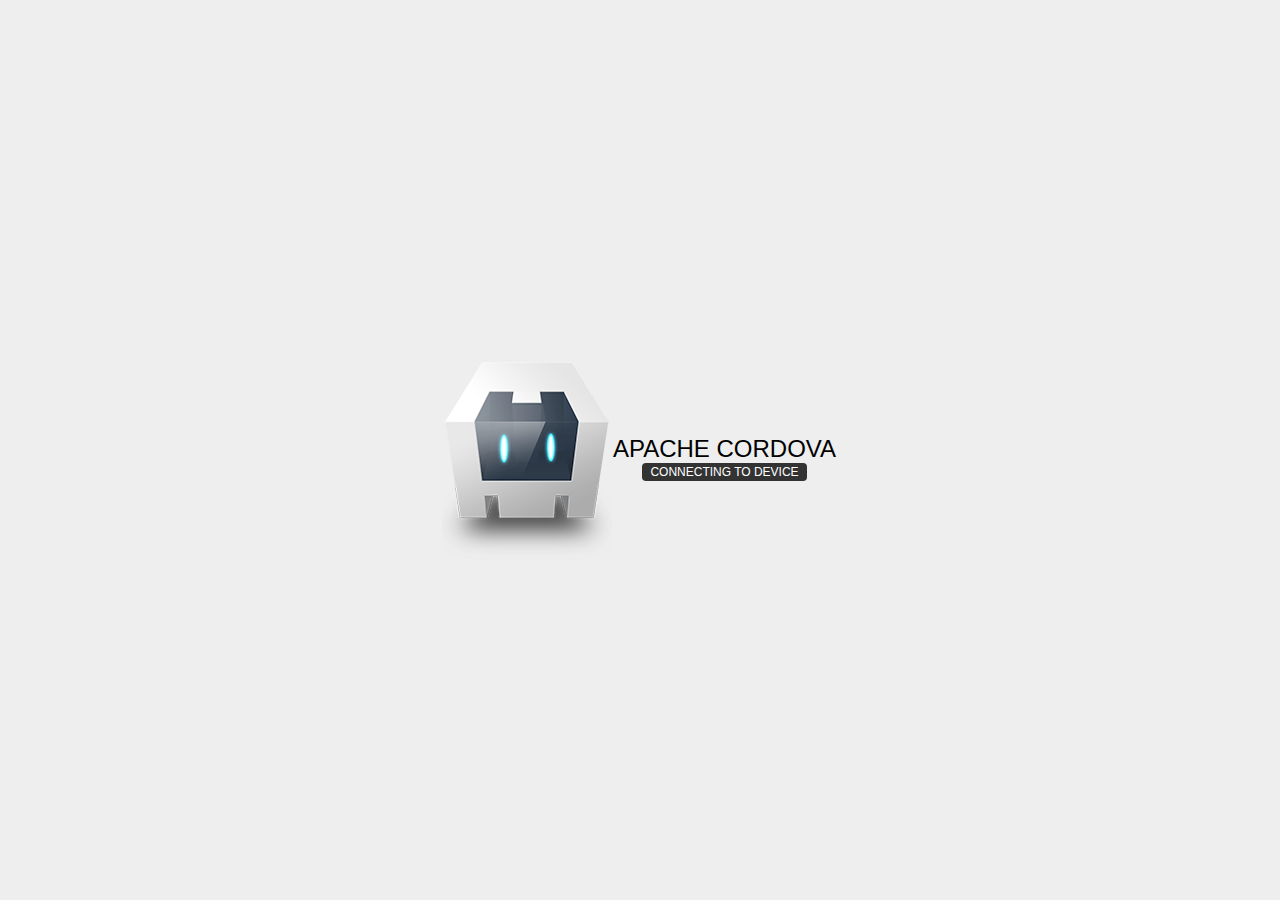
<file: jodroid/assets/www/index.html>
<!DOCTYPE html>
<!--
    Licensed to the Apache Software Foundation (ASF) under one
    or more contributor license agreements.  See the NOTICE file
    distributed with this work for additional information
    regarding copyright ownership.  The ASF licenses this file
    to you under the Apache License, Version 2.0 (the
    "License"); you may not use this file except in compliance
    with the License.  You may obtain a copy of the License at

    http://www.apache.org/licenses/LICENSE-2.0

    Unless required by applicable law or agreed to in writing,
    software distributed under the License is distributed on an
    "AS IS" BASIS, WITHOUT WARRANTIES OR CONDITIONS OF ANY
     KIND, either express or implied.  See the License for the
    specific language governing permissions and limitations
    under the License.
-->
<html>
    <head>
        <meta http-equiv="Content-Type" content="text/html; charset=UTF-8" />
        <meta name="format-detection" content="telephone=no" />
        <meta name="viewport" content="user-scalable=no, initial-scale=1, maximum-scale=1, minimum-scale=1, width=device-width, height=device-height, target-densitydpi=device-dpi" />
        <link rel="stylesheet" type="text/css" href="css/index.css" />
        <link rel="stylesheet" type="text/css" href="css/flat/jo.flat.css" />

        <link rel="stylesheet" href="css/ios.css" type="text/css">
        <link rel="stylesheet" href="css/tabbar.css" type="text/css">
        <link rel="stylesheet" href="css/kstyle.css" type="text/css">
        <link rel="apple-touch-icon" href="css/apple-touch-icon.png">

        <title>Kuningan City</title>
    </head>
    <body onLoad="init();">
        <div class="app">
            <h1>Apache Cordova</h1>
            <div id="deviceready" class="blink">
                <p class="event listening">Connecting to Device</p>
                <p class="event received">Device is Ready</p>
            </div>
        </div>
        <script type="text/javascript" src="cordova-2.2.0.js"></script>
        <script type="text/javascript" src="barcodescanner.js"></script>
        <script type="text/javascript" src="PushNotification.js"></script>
        <script type="text/javascript" src="main.js"></script>

        <script type="text/javascript" src="js/jquery.min.js"></script>
        <script type="text/javascript" src="js/jquery.jsonp.js"></script>

        <script type="text/javascript" src="js/jo_min.js"></script>
        <script type="text/javascript" src="js/appui.js"></script>
        <script type="text/javascript" src="js/index.js"></script>
        <script type="text/javascript" src="js/games.js"></script>
        <script type="text/javascript">
            app.initialize();
        </script>
    </body>
</html>
</file>
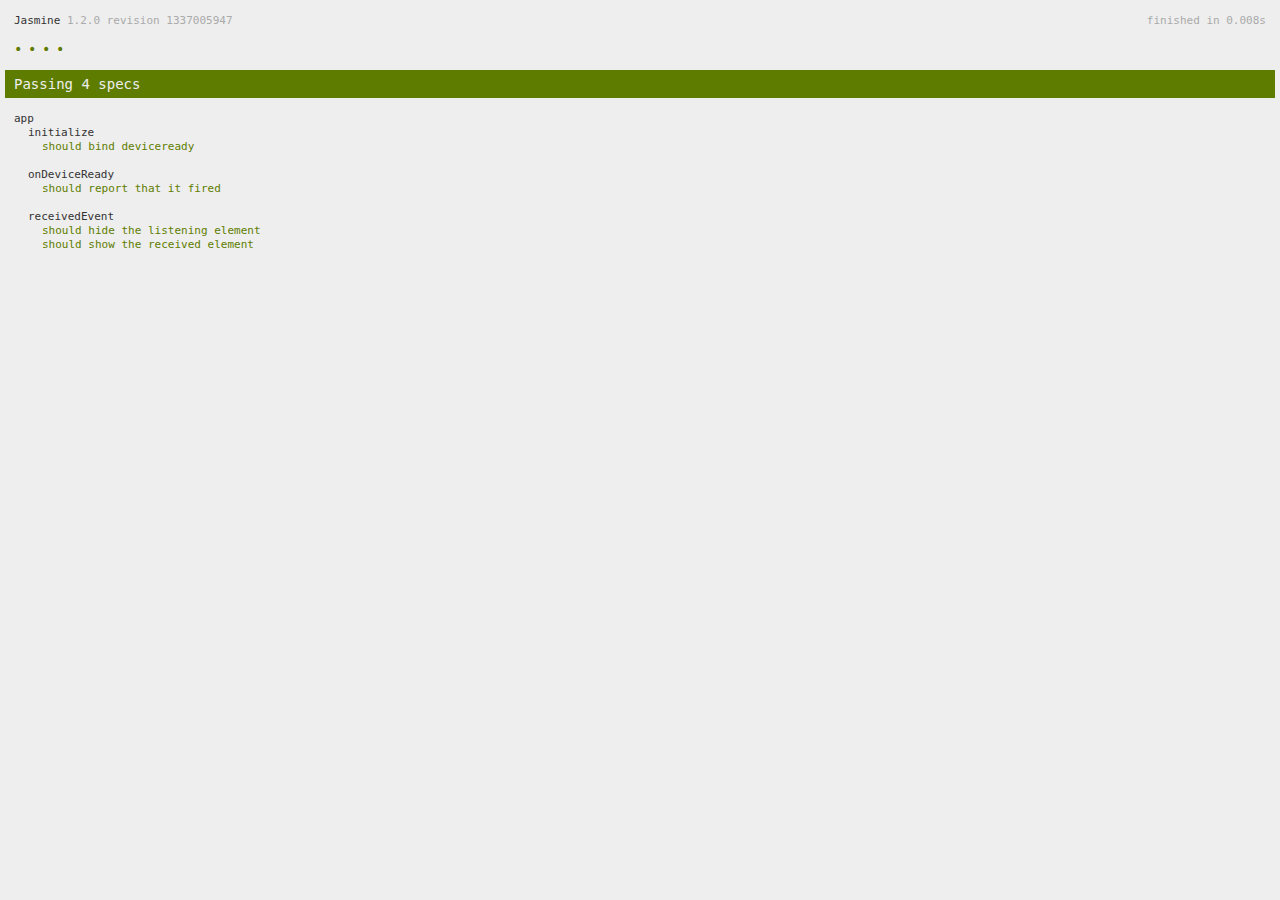
<file: bb/www/spec.html>
<!DOCTYPE html>
<!--
    Licensed to the Apache Software Foundation (ASF) under one
    or more contributor license agreements.  See the NOTICE file
    distributed with this work for additional information
    regarding copyright ownership.  The ASF licenses this file
    to you under the Apache License, Version 2.0 (the
    "License"); you may not use this file except in compliance
    with the License.  You may obtain a copy of the License at

    http://www.apache.org/licenses/LICENSE-2.0

    Unless required by applicable law or agreed to in writing,
    software distributed under the License is distributed on an
    "AS IS" BASIS, WITHOUT WARRANTIES OR CONDITIONS OF ANY
     KIND, either express or implied.  See the License for the
    specific language governing permissions and limitations
    under the License.
-->
<html>
    <head>
        <title>Jasmine Spec Runner</title>

        <!-- jasmine source -->
        <link rel="shortcut icon" type="image/png" href="spec/lib/jasmine-1.2.0/jasmine_favicon.png">
        <link rel="stylesheet" type="text/css" href="spec/lib/jasmine-1.2.0/jasmine.css">
        <script type="text/javascript" src="spec/lib/jasmine-1.2.0/jasmine.js"></script>
        <script type="text/javascript" src="spec/lib/jasmine-1.2.0/jasmine-html.js"></script>

        <!-- include source files here... -->
        <script type="text/javascript" src="js/index.js"></script>

        <!-- include spec files here... -->
        <script type="text/javascript" src="spec/helper.js"></script>
        <script type="text/javascript" src="spec/index.js"></script>

        <script type="text/javascript">
            (function() {
                var jasmineEnv = jasmine.getEnv();
                jasmineEnv.updateInterval = 1000;

                var htmlReporter = new jasmine.HtmlReporter();

                jasmineEnv.addReporter(htmlReporter);

                jasmineEnv.specFilter = function(spec) {
                    return htmlReporter.specFilter(spec);
                };

                var currentWindowOnload = window.onload;

                window.onload = function() {
                    if (currentWindowOnload) {
                        currentWindowOnload();
                    }
                    execJasmine();
                };

                function execJasmine() {
                    jasmineEnv.execute();
                }
            })();
        </script>
    </head>
    <body>
        <div id="stage" style="display:none;"></div>
    </body>
</html>
</file>
<file: jodroid/assets/www/css/flat/jo.flat.css>
::selection {
    background: #3D9400; /* Safari */
    color: #fff;
}
::-moz-selection {
	background: #3D9400; /* Firefox */
	color: #fff;
}

body {
	margin: 0;
	padding: 0;
	background: #F1F1F1;
	word-wrap: break-word;
	overflow: hidden;
	font: normal 1em "Helvetica", "Droid Sans", "Trebuchet MS";
}

@media screen and (min-width: 320px) {
	body {
		font-size: 1.4em;
	}
}

@media screen and (max-width: 240px) {
	body {
		font-size: 0.6em;
	}
}

@media screen and (max-height: 240px) {
	body {
		font-size: 0.5em;
	}
}


jobutton,
joview,
jolist,
jolistitem,
jomenu,
jomenuitem,
joexpando,
joexpandotitle,
jogroup,
jocard,
jostack,
jotitle,
jocaption,
jolabel,
jodivider,
joinput,
input,
textarea,
jotextarea,
jooption,
jooptionitem,
jonavbar,
jocontainer,
jotoggle,
joslider,
josliderthumb {
	display: block;
	margin: 0;
	padding: 0;
	-webkit-user-select: none;
	-moz-user-select: none;
	-o-user-select: none;
	user-select: none;
	/*-webkit-background-clip: padding-box;*/
	/*	background: transparent; */
}
/*
em, i, b, span, u, a, button, input {
	display: inline;
}
*/
.noflex {
	-webkit-box-flex: 0;
	-moz-box-flex: 0;
	-o-box-flex: 0;
	box-flex: 0;
}
.flexible {
	-webkit-box-flex: 1;
	-moz-box-flex: 1;
	-o-box-flex: 1;
	box-flex: 1;
}
.flex {
	display: block;
	display: -webkit-box;
	display: -moz-box;
	display: -o-box;
	display: box;
	margin: 0;
	-moz-box-align: stretch;
	-o-box-align: stretch;
	box-align: stretch;
}
.listitem {
	border-top: 1px solid rgba(0, 0, 0, 0.4);
	margin: 0;
	padding: 10px;
	cursor: pointer;
}
.widgety {
	color: rgba(255, 255, 255, 0.9);
	background-color: #c5c5c5;
	font-weight: normal;
	cursor: pointer;
	outline: none;
	outline-color: transparent;
	padding: 10px 0;
}
.shiny {
	color: rgba(255, 255, 255, 0.9);
	background-color: #c5c5c5;
	font-weight: normal;
	cursor: pointer;
	outline: none;
	outline-color: transparent;
	padding: 10px 0;
	border: 1px solid rgba(0, 0, 0, 0.8);
}
.matte {
	color: rgba(255, 255, 255, 0.9);
	background-color: #c5c5c5;
	font-weight: normal;
	cursor: pointer;
	outline: none;
	outline-color: transparent;
	padding: 10px 0;
}
.stretch-full {
	display: block;
	position: absolute;
	top: 0;
	left: 0;
	right: 0;
	bottom: 0;
}
.widget {
	margin: 0px 10px 10px 10px;
}
*.selected, *.focus {
	/*-webkit-box-shadow: inset 0 0 5px rgba(0, 0, 0, 0.8);
	-moz-box-shadow: inset 0 0 5px rgba(0, 0, 0, 0.8);
	-o-box-shadow: inset 0 0 5px rgba(0, 0, 0, 0.8);*/
}
.selected {
	background-color: #3D9400;
	color: #fffeff;
}
.focus {
	background-color: #fff;
}
jooptionitem:last-child {
	-webkit-border-radius: 0;
	-webkit-border-top-right-radius: 3px;
	-webkit-border-bottom-right-radius: 3px;
	-moz-border-radius: 0 3px 3px 0;
	border-radius: 0 3px 3px 0;
	border-right-width: 1px;
}
jobutton {
	display: block;
	text-align: center;
	color: #ffffff;  
	background-color: #3D9400;
	font-weight: normal;
	cursor: pointer;
	outline: none;
	outline-color: transparent;
	padding: 10px 0;
	border: 1px solid;
	border-color: #29691D;
	-webkit-border-radius: 3px;
	-moz-border-radius: 3px;
	border-radius: 3px;
}
jobutton .focus {
	background-color: rgba(61,148,0,0.81);;
}
jooption {
	display: block;
	display: -webkit-box;
	display: -moz-box;
	display: -o-box;
	display: box;
	margin: 0;
	-moz-box-align: stretch;
	-o-box-align: stretch;
	box-align: stretch;
	margin: 0px 10px 10px 10px;
}
jooptionitem {
	color: #000;
	background-color: #e7e6e7;
	font-weight: normal;
	cursor: pointer;
	outline: none;
	outline-color: transparent;
	padding: 10px 0;
	border: 1px solid;
	border-color: #D2D2D2;
	-webkit-box-flex: 1;
	-moz-box-flex: 1;
	-o-box-flex: 1;
	box-flex: 1;
	text-align: center;
	border-right-width: 0;
	margin: 0;
}
jooptionitem:first-child {
	-webkit-border-radius: 0;
	-webkit-border-top-left-radius: 3px;
	-webkit-border-bottom-left-radius: 3px;
	-moz-border-radius: 3px 0 0 3px;
	border-radius: 3px 0 0 3px;
}
jooptionitem:last-child {
	-webkit-border-radius: 0;
	-webkit-border-top-right-radius: 3px;
	-webkit-border-bottom-right-radius: 3px;
	-moz-border-radius: 0 3px 3px 0;
	border-radius: 0 3px 3px 0;
	border-right-width: 1px;
}
jobutton,
input,
jolabel,
textarea,
joexpando {
	margin: 0px 10px 10px 10px;
}
jotitle {
	background-color: #b8b8b8;
	font-weight: normal;
	cursor: pointer;
	outline: none;
	outline-color: transparent;
	padding: 10px 0;
	background-image: none;
	text-align: center;
	padding: 10px;
	font-size: 120%;
	margin: 0;
	border-left: none;
	border-right: none;
	border-bottom: 1px solid #858585;
	border-top: 1px solid #d8d8d8;
	color: #3c3c3c;
}

*:focus {
	outline: none;
}
jolistitem, jomenuitem {
	margin: 0;
	padding: 10px;
	cursor: pointer;
	border-bottom: 1px solid #D2D2D2;
}
jolistitem.selected, jomenuitem.selected {
	/*border-color: #333;*/
}
jomenuitem:last-child {
	border-bottom: 1px solid #D2D2D2;
}
jobutton.focus {
	background-color: rgba(61,148,0,0.81);
	background-image: none;
}
joselect.focus {
	background-color: transparent;
}
jolist {
	margin: 0;
}
joselectlist, joexpandocontent {
	display: block;
	border: 1px solid #D2D2D2;
	border-top: none;
	-webkit-border-radius: 0;
	-webkit-border-bottom-right-radius: 3px;
	-webkit-border-bottom-left-radius: 3px;
	-moz-border-radius: 0 0 3px 3px;
	border-radius: 0 0 3px 3px;
	background-color: rgba(255, 255, 255, 0.6);
}
joexpando {
	display: block;
	padding-bottom: 0px;
	margin-bottom: 0;
}
joexpando.open {
	margin-bottom: 10px;
}
joexpandocontent {
	padding-top: 10px;
}
joselectlist > *:last-child {
	border-bottom: none;
	-webkit-border-radius: 0;
	-webkit-border-bottom-right-radius: 3px;
	-webkit-border-bottom-left-radius: 3px;
	-moz-border-radius: 0 0 3px 3px;
	border-radius: 0 0 3px 3px;
}
joselectlist > *:last-child.select {
	border-bottom: none;
	-webkit-border-radius: 0;
	-webkit-border-bottom-right-radius: 3px;
	-webkit-border-bottom-left-radius: 3px;
	-moz-border-radius: 0 0 3px 3px;
	border-radius: 0 0 3px 3px;
}
joselectlist > *.first-child {
	border-top: none;
}
jocard > jolist, jocard > jomenu {
	margin: 0;
}
jobutton,
jotitle,
jooptionitem,
joexpandotitle,
jotoggle {
	/* text-shadow: 0 0 5px rgba(0, 0, 0, 0.6); */
}
joinput.password, input.password {
	-webkit-text-security: disc;
	-moz-text-security: disc;
	-o-text-security: disc;
	text-security: disc;
}
joinput,
jotextarea,
input,
textarea {
	cursor: text;
	display: block;
	border: 1px solid;
	border-color : #D2D2D2;
	border-radius: 3px;
	margin: 0 10px 10px 10px;
	padding: 9px;
	background: #e7e6e7;
	white-space: nowrap;
	overflow: hidden;
	outline: none;
	font-family: "Droid Sans", "Apres", "Trebuchet MS";
	font-size: 105%;
	-webkit-user-select: text;
	-moz-user-select: text;
	user-select: text;
}
jolist, jomenu {
	font-size: 110%;
}
jotextarea, textarea {
	white-space: normal;
}
joinput.disabled,
jotextarea.disabled,
input.disabled,
textarea.disabled {
	color: #666;
	cursor: text;
}
joexpandotitle joicon {
	position: absolute;
	border: none;
	display: block;
	height: 32px;
	width: 32px;
	right: 4px;
	top: 10%;
	background: url(expando.png) no-repeat;
	-webkit-transform-origin: 16px 16px 0;
	-webkit-transform: rotatez(0);
	-webkit-transition: -webkit-transform 0.2s ease-out;
	-moz-transform-origin: 16px 16px 0;
	-moz-transform: rotate(0);
	-moz-transition: -moz-transform 0.2s ease-out;
	-o-transform-origin: 16px 16px 0;
	-o-transform: rotate(0);
	-o-transition: -o-transform 0.2s ease-out;
	-ms-transform-origin: 16px 16px 0;
	-ms-transform: rotate(0);
	-ms-transition: -ms-transform 0.2s ease-out;
}
joexpando.open > joexpandotitle joicon {
	-webkit-transform: rotatez(90deg);
	-moz-transform: rotate(90deg);
	-o-transform: rotate(90deg);
	-ms-transform: rotate(90deg);
}
joexpando > *:last-child {
	height: 0;
	overflow: hidden;
	opacity: 0;
	margin-top: 0;
	margin-bottom: 0;
	-webkit-transform-style: preserve- 3 d;
	-webkit-transform: rotatex(-45deg);
	-webkit-transform-origin: 0 0 0;
	-webkit-transition: -webkit-transform 0.2s ease-out, opacity 0.2s ease-out, height 0.2s ease-out, overflow 0.2s ease-out;
	-moz-transform-style: preserve- 3 d;
	-moz-transform: rotatex(-45deg);
	-moz-transform-origin: 0 0 0;
	-moz-transition: -moz-transform 0.2s ease-out, opacity 0.2s ease-out, height 0.2s ease-out, overflow 0.2s ease-out;
	-o-transform-style: preserve- 3 d;
	-o-transform: rotatex(-45deg);
	-o-transform-origin: 0 0 0;
	-o-transform: scaley(1);
	-o-transition: -o-transform 0.2s ease-out, opacity 0.2s ease-out, height 0.2s ease-out, overflow 0.2s ease-out;
	-ms-transform-style: preserve- 3 d;
	-ms-transform: rotatex(-45deg);
	-ms-transform-origin: 0 0 0;
	-ms-transform: scaley(1);
	-ms-transition: -o-transform 0.2s ease-out, opacity 0.2s ease-out, height 0.2s ease-out, overflow 0.2s ease-out;
}
joexpando.open > *:last-child {
	height: 100%;
	overflow: visible;
	opacity: 1;
	-webkit-transform: rotatex(0);
	-moz-transform: rotatex(0);
	-o-transform: rotatex(0);
	-ms-transform: rotatex(0);
}
joexpando > *:first-child {
	-webkit-transform: none;
	opacity: 1;
	overflow: visible;
	height: auto;
}
joexpandotitle {
	color: #000;
	position: relative;
	background-color: #e7e6e7;
	font-weight: normal;
	cursor: pointer;
	outline: none;
	outline-color: transparent;
	padding: 10px 0;
	border: 1px solid;
	border-color : #D2D2D2;
	-webkit-border-radius: 3px;
	-moz-border-radius: 3px;
	border-radius: 3px;
	padding: 10px;
	cursor: pointer;
	text-align: left;
}
joexpando.open > *:first-child {
	background-color: #e7e6e7;
	-webkit-border-radius: 0;
	-webkit-border-top-right-radius: 3px;
	-webkit-border-top-left-radius: 3px;
	-moz-border-radius: 3px 3px 0 0;
	border-radius: 3px 3px 0 0;
	color: #000;
}
jolabel, label {
	margin-bottom: 5px;
}
jocaption {
	margin: 10px;
}
johtml {
	display: block;
	margin: 0 10px 10px 10px;
	padding: 0;
}
jodivider {
	border-top: 1px solid rgba(0, 0, 0, 0.2);
	border-bottom: 1px solid rgba(255, 255, 255, 0.2);
	margin: 0 0 10px 0;
	text-align: center;
	height: 0;
	display: block;
}
joflexrow > jotoggle {
	-webkit-box-flex: 0;
	-moz-box-flex: 0;
	-o-box-flex: 0;
	box-flex: 0;
}
jotoggle {
	cursor: pointer;
	display: block;
	margin: 10px 10px 0 10px;
	-webkit-border-radius: 4px;
	-moz-border-radius: 4px;
	border-radius: 4px;
	border: 1px solid;
	border-color: #D2D2D2;
	padding: 1px;
	
	background-color: inherit;
	position: relative;
	overflow: hidden;
	width: 90px;
}
jotoggle > * {
	margin: 0px 10px 10px 10px;
	color: #000;
	background-color: #F1F1F1;
	font-weight: normal;
	cursor: pointer;
	outline: none;
	outline-color: transparent;
	padding: 10px 0;
	border: 1px solid;
	border-color: #D2D2D2;
	
	margin: 0;
	text-align: center;
	-webkit-border-radius: 3px;
	-moz-border-radius: 3px;
	border-radius: 3px;
	padding: 10px 0;
	width: 60px;
	
	-webkit-transform: translatex(0);
	-moz-transform: translatex(0);
	-o-transform: translatex(0);
	-ms-transform: translatex(0);
	
	-webkit-animation-fill-mode: forwards;
	
	-webkit-transition: -webkit-transform 2s ease !important;
	-moz-transition: -moz-transform 0.2s ease, background-color 0.2s ease;
	-o-transition: -o-transform 0.2s ease, background-color 0.2s ease;
	-ms-transition: -ms-transform 0.2s ease, background-color 0.2s ease;
}
jotoggle.on {
  background-color: inherit;
}
jotoggle.on > * {
	color: #fff;
	background-color: #3D9400;
	border-color: #29691D;
	-webkit-transform: translatex(28px);
	-moz-transform: translatex(26px);
	-o-transform: translatex(26px);
	-ms-transform: translatex(26px);
	-webkit-transition: -webkit-transform 2s ease;
	-moz-transition: -moz-transform 0.2s ease, background-color 0.2s ease;
	-o-transition: -o-transform 0.2s ease, background-color 0.2s ease;
	-ms-transition: -ms-transform 0.2s ease, background-color 0.2s ease;
}
jotable {
	display: block;
	margin: 0 10px;
}
tr {
	margin: 0;
}
th {
	text-align: left;
	padding: 5px;
}
td {
	padding: 5px;
}
jolabel.left {
	margin-top: 10px;
	padding: 9px 0;
}
.disabled {
	opacity: .2;
}
jotoolbar {
	padding: 10px;
}
josliderthumb {
	position: absolute;
	height: 18px;
	width: 40px;
	color: rgba(255, 255, 255, 0.9);
	background-color: #3D9400;
	font-weight: normal;
	cursor: pointer;
	outline: none;
	outline-color: transparent;
	padding: 10px 0;
	border: 1px solid;
	border-color: #29691D;
	-webkit-border-radius: 3px;
	-moz-border-radius: 3px;
	border-radius: 3px;
}
joslider {
	margin: 10px;
	position: relative;
	height: 40px;
	-webkit-border-radius: 4px;
	-moz-border-radius: 4px;
	border-radius: 4px;
	border: 1px solid;
	border-color: #D2D2D2;
	background-color: #E7E6E7;
}
joflexrow {
	display: block;
	display: -webkit-box;
	display: -moz-box;
	display: -o-box;
	display: box;
	margin: 0;
	-moz-box-align: stretch;
	-o-box-align: stretch;
	box-align: stretch;
	width: 100%;
}
joflexrow > * {
	-webkit-box-flex: 1;
	-moz-box-flex: 1;
	-o-box-flex: 1;
	box-flex: 1;
	margin-right: 0;
	position: relative;
}
joflexrow > *:last-child {
	margin-right: 10px;
}
joflexcol {
	display: block;
	display: -webkit-box;
	display: -moz-box;
	display: -o-box;
	display: box;
	margin: 0;
	-moz-box-align: stretch;
	-o-box-align: stretch;
	box-align: stretch;
	height: 100%;
	width: 100%;
	-webkit-box-orient: vertical;
	-webkit-box-align: stretch;
	-moz-box-orient: vertical;
	-moz-box-align: stretch;
	-o-box-orient: vertical;
	-o-box-align: stretch;
	box-orient: vertical;
	box-align: stretch;
	margin: 0;
}
joflexcol > * {
	-webkit-box-flex: 1;
	-moz-box-flex: 1;
	-o-box-flex: 1;
	box-flex: 1;
}
jotitle + joflexcol, jotitle + joflexrow {
	margin-top: 10px;
}
jostack {
	height: 100%;
	-webkit-perspective: 400px;
	-moz-perspective: 400px;
	-o-perspective: 400px;
	-ms-perspective: 400px;
	-webkit-transition: opacity 0.3s ease-out;
	-moz-transition: opacity 0.3s ease-out;
	-o-transition: opacity 0.3s ease-out;
	-ms-transition: opacity 0.3s ease-out;
}
jostack > * {
	-webkit-animation-fill-mode: forwards;
	-webkit-transform-origin: 50% 100% 0;
	-webkit-transform: rotatez(0) translatez(0) translatex(0) translatey(0);
	-webkit-transition: -webkit-transform 0.3s ease-out, z-index 0.3s ease-out, height 0s ease, overflow 0s ease;
	-moz-transform-origin: 50% 100% 0;
	-moz-transform: rotatez(0) translatez(0);
	-moz-transition: -moz-transform 0.3s ease-out, z-index 0.3s ease-out, height 0s ease, overflow 0s ease;
	z-index: 0;
	-o-transform-origin: 50% 100% 0;
	-o-transform: rotatez(0);
	-o-transition: -o-transform 0.3s ease-out;
	-ms-transform-origin: 50% 100% 0;
	-ms-transform: rotatez(0);
	-ms-transition: -ms-transform 0.3s ease-out;
	position: absolute;
}
jostack > .next {
	z-index: -1;
	-webkit-transform: rotatez(45deg) translatey(-10%) translatex(100%);
	-moz-transform: rotatez(45deg);
	-o-transform: rotatez(45deg);
	-ms-transform: rotatez(45deg);
	height: 100%;
	overflow: hidden;
}
jostack > .prev {
	z-index: 1;
	-webkit-transform: rotatez(-45deg) translatey(10%) translatex(-100%);
	-moz-transform: rotatez(-45deg);
	-o-transform: rotatez(-45deg);
	-ms-transform: rotatez(-45deg);
	height: 100%;
	overflow: hidden;
}
* {
	-webkit-tap-highlight-color: rgba(0, 0, 0, 0);
}
jobutton {
	/* background-repeat: repeat-x; */
}
jocard {
	width: 100%;
	min-height: 100%;
	display: -webkit-box;
	display: -moz-box;
	display: -o-box;
	display: box;
	padding: 0;
	margin: 0;
	-webkit-box-orient: vertical;
	-webkit-box-align: stretch;
	-moz-box-orient: vertical;
	-moz-box-align: stretch;
	-o-box-orient: vertical;
	-o-box-align: stretch;
	box-orient: vertical;
	box-align: stretch;
	background-color: #F1F1F1;
}
jocard > * {
	/* display: block; */
}
jocard > *:last-child {
	margin-bottom: 10px;
}
joscroller {
	position: absolute;
	display: block;
	height: 100%;
	width: 100%;
	/*	this is the default
	
	overflow: hidden;

	changed below for android
	*/
	overflow: scroll;
	-webkit-overflow-scrolling:touch;
	padding: 0;
	margin: 0;
	-webkit-transform: translate3d(0, 0, 0);
	-moz-transform: translatey(0);
	-o-transform: translate(0, 0);
	-ms-transform: translate(0, 0);
}
joscroller > * {
	position: absolute;
	top: 0;
	-webkit-animation-fill-mode: forwards;
	-webkit-transition: -webkit-transform 0s ease;
	-moz-animation-fill-mode: forwards;
	-moz-transition: -moz-transform 0s ease;
	-o-animation-fill-mode: forwards;
	-o-transition: -o-transform 0s ease;
	-ms-animation-fill-mode: forwards;
	-ms-transition: -ms-transform 0s ease;
}
.flick {
	-webkit-transition: -webkit-transform 1.8s cubic-bezier(0, 0.2, 0, 1);
	-moz-transition: -moz-transform 1.8s cubic-bezier(0, 0.2, 0, 1);
	-o-transition: -o-transform 1.8s cubic-bezier(0, 0.2, 0, 1);
	-ms-transition: -ms-transform 1.8s cubic-bezier(0, 0.2, 0, 1);
}
.flickback {
	-webkit-transition: -webkit-transform 0.2s cubic-bezier(0, 0, 0.4, 1);
	-moz-transition: -moz-transform 0.2s cubic-bezier(0, 0, 0.4, 1);
	-o-transition: -o-transform 0.2s cubic-bezier(0, 0, 0.4, 1);
	-ms-transition: -o-transform 0.2s cubic-bezier(0, 0, 0.4, 1);
}
.flickfast {
	-webkit-transition: -webkit-transform 0.6s cubic-bezier(0, 0.2, 0, 1);
	-moz-transition: -moz-transform 0.6s cubic-bezier(0, 0.2, 0, 1);
	-o-transition: -o-transform 0.6s cubic-bezier(0, 0.2, 0, 1);
}
jocontainer {
	margin: 0;
	display: block;
	position: relative;
}
jogroup {
	margin: 10px;
	padding: 10px 0;
	-webkit-border-radius: 3px;
	-moz-border-radius: 3px;
	border-radius: 3px;
	background: #F1F1F1 none repeat-x;
	border: 1px solid #D2D2D2;
}
jogroup > *.last-child {
	margin-bottom: 0;
}
jofooter {
	display: block;
	display: -webkit-box;
	display: -moz-box;
	display: box;
	width: 100%;
	-webkit-box-flex: 1;
	-webkit-box-orient: vertical;
	-webkit-box-align: stretch;
	-webkit-box-pack: end;
	-moz-box-flex: 1;
	-moz-box-orient: vertical;
	-moz-box-align: stretch;
	-moz-box-pack: end;
	box-flex: 1;
	box-orient: vertical;
	box-align: stretch;
	box-pack: end;
	margin: 0;
}
jofooter > * {
	-webkit-box-align: end;
	-moz-box-align: end;
	-o-box-align: end;
	box-align: end;
}
joshim {
	opacity: 0;
	overflow: hidden;
	position: absolute;
	z-index: 100;
	top: 0;
	left: 0;
	right: 0;
	bottom: 0;
	display: none;
	background: rgba(0,0,0,0.8);
	opacity: 0;
	-webkit-transition: opacity .2s ease;
	-moz-transition: opacity .2s ease;
	-o-transition: opacity .2s ease;
	-ms-transition: opacity .2s ease;
}
joshim.show {
	display: block;
	opacity: 1;
}
jotoolbar {
	border-top: 1px solid rgba(0, 0, 0, 0.8);
	padding: 10px 0;
	color: rgba(255, 255, 255, 0.9);
	background-color: rgba(0,0,0,0.8);
	font-weight: normal;
	cursor: pointer;
	outline: none;
	outline-color: transparent;
	padding: 10px 0;
	z-index: 1;
	position: absolute;
	bottom: 0;
	left: 0;
	right: 0;
	text-align: center;
}
jotoolbar jobutton {
	-webkit-border-radius: 0;
	-moz-border-radius: 0;
	border-radius: 0;
}
jopopup {
	-webkit-box-flex: 0;
	-moz-box-flex: 0;
	-o-box-flex: 0;
	box-flex: 0;
	display: block;
	overflow: hidden;
	margin: 0 auto;
	border: 1px solid ;
	-webkit-border-radius: 5px;
	-moz-border-radius: 5px;
	border-radius: 5px;
	background-color: #F1F1F1;
	color: #000;
	-webkit-transition: -webkit-transform 0.4s ease-in, opacity 0.4s ease-in;
	-moz-transition: -moz-transform 0.4s ease-in, opacity 0.4s ease-in;
	-o-transition: -o-transform 0.4s ease-in, opacity 0.4s ease-in;
	-ms-transition: -m-transform 0.4s ease-in, opacity 0.4s ease-in;
	-webkit-transform: scale(0.5);
	-moz-transform: scale(0.5);
	-o-transform: scale(0.5);
	-ms-transform: scale(0.5);
	max-width: 280px;
	margin: 0 auto;
	opacity: 0;
}
jopopup > jolist > *.select:first-childjopopup > jomenu > *.select:first-child {
	border-top: none;
	-webkit-border-radius: 0;
	-webkit-border-top-right-radius: 10px;
	-webkit-border-top-left-radius: 10px;
	-moz-border-radius: 10px 10px 0 0;
	border-radius: 10px 10px 0 0;
}
jopopup > jolist > *:last-child.selectjopopup > jomenu > *:first-child.select {
	border-bottom: none;
	-webkit-border-radius: 0;
	-webkit-border-bottom-right-radius: 10px;
	-webkit-border-bottom-left-radius: 10px;
	-moz-border-radius: 0 0 10px 10px;
	border-radius: 0 0 10px 10px;
}
jopopup.show {
	-webkit-transform: scale(1);
	-moz-transform: scale(1);
	-o-transform: scale(1);
	-ms-transform: scale(1);
	opacity: 1;
}
jopopup > joscroller {
	width: 100%;
}
jonavbar {
	font-size: 120%;
	font-weight: bold;
	display: block;
	position: relative;
	margin: 0;
	padding: 0;
	color: rgb(204, 204, 204);
	border-top: none;
	border-right: none;
	border-left: none;
	text-align: center;
	-webkit-box-flex: 0;
	-moz-box-flex: 0;
	-o-box-flex: 0;
	box-flex: 0;
	background-color: #2D2D2D;
	cursor: default;
	border-bottom: 1px solid #696969;
}
jonavbar > joview {
	display: block;
	text-align: center;
	padding: 10px 0;
}
jonavbar > joflexrow {
	position: absolute;
	top: 0;
	left: 0;
	right: 0;
	bottom: 0;
}
jobackbutton {
	border: 1px solid rgba(0, 0, 0, 0.3);
	padding: 6px 10px 4px 10px;
	margin: 5px 10px;
	-webkit-border-radius: 3px;
	-moz-border-radius: 3px;
	border-radius: 3px;
	display: none;
}
jobackbutton.focus, jobackbutton.selected {
	background-color: rgba(241,241,241,0.7);
}
jobackbutton.active {
	display: block;
}
jonavbar > joflexrow > * {
	-webkit-box-flex: 1;
	-moz-box-flex: 1;
	-o-box-flex: 1;
	box-flex: 1;
}
jonavbar > joflexrow > jobackbutton {
	-webkit-box-flex: 0;
	-moz-box-flex: 0;
	-o-box-flex: 0;
	box-flex: 0;
	max-width: 4em;
}
jopopup > jotitle {
	color: #000000;
	border-top:  none;
	border-color: #D2D2D2;
	margin-bottom: 10px;
	-webkit-border-radius: 0;
	-webkit-border-top-right-radius: 5px;
	-webkit-border-top-left-radius: 5px;
	-moz-border-radius: 5px 5px 0 0;
	border-radius: 5px 5px 0 0;
	background-color: #F1F1F1;
}
jopopup > jobutton {
  	background-color: #3D9400;
}
joflexcol {
	height: 100%;
	width: 100%;
}
body > jocontainer,
body > jocard,
body > joview,
body > joflexcol,
body > joscroller,
body > jostack {
	position: absolute;
	top: 0;
	left: 0;
	bottom: 0;
	right: 0;
}
html {
  	-webkit-text-size-adjust: none;
}
body {
  	-webkit-backface-visibility: hidden;
}
jobackbutton {
	color: rgb(204, 204, 204);
	background-color: #2D2D2D;
	border-color: #424242;
	font-size: 85%;
}
</file>
<file: jodroid/assets/www/css/ios.css>
/*
ios theme for joApp. Developed by Philippe Charri�re, http://k33g.org/. Modified by Kevin Walzer, http://www.codebykevin.com. Card transitions based on code at http://www.joapp.com/forums/index.php?p=/discussion/233/adjust-transitionss-. Incorportes CSS gradients and images from http://forrst.com/posts/iPhone_style_button_CSS-ea4, http://www.noupe.com/design/the-mobile-web-css-image-replacement-for-retina-display-devices.html, and https://github.com/cheeaun/hnmobile. (c) 2010, 2011, 2012 contributors.
*/

.no-copy{-webkit-user-select:none;}

body {
	margin: 0;
	padding: 0;
	background: #EEE;
	word-wrap: break-word;
	overflow: hidden;
	font-family: helvetica;
}
jobutton,
joview,
jolist,
jolistitem,
jomenu,
jomenuitem,
joexpando,
joexpandotitle,
jogroup,
jocard,
jostack,
jotitle,
jocaption,
jolabel,
jodivider,
joinput,
input,
textarea,
jotextarea,
jooption,
jooptionitem,
jonavbar,
jocontainer,
joslider,
josliderthumb,
jotoggle {
 display: block;
 margin: 0;
 padding: 0;
  -webkit-user-select: none;
}

.noflex {
	-webkit-box-flex: 0;
}
 
.flexible {
    -webkit-box-flex: 1;
 }
 
.flex {
	display: block;
	display: -webkit-box;
	margin: 0;
}
 
.listitem {
	 border-top: 1px solid rgba(0, 0, 0, 0.4);
	 margin: 0;
	 padding: 10px;
	 cursor: pointer;
}
 
.widgety {
	color: rgba(255, 255, 255, 0.9);
	background-color: #7e82a1;
	font-weight: normal;
	cursor: pointer;
	outline: none;
	outline-color: transparent;
	padding: 10px 0;
}

.stretch-full {
	 display: block;
	 position: absolute;
	 top: 0;
	 left: 0;
	 right: 0;
	 bottom: 0;
}

 
.widget {
 margin: 0px 10px 10px 10px;
}
 
.selected {
	background: -webkit-gradient(linear, left top, left bottom, color-stop(0%,#7abcff), color-stop(44%,#60abf8), color-stop(100%,#4096ee));
	color: white;
	font-size: 100%;
	font-weight: normal;
 }
 
.focus {
	background-color: #fff;
}
 
jooptionitem:last-child {
	-webkit-border-radius: 0;
	-webkit-border-top-right-radius: 5px;
	-webkit-border-bottom-right-radius: 5px;
	border-right-width: 1px;
}

jobutton {
	display: block;
	text-align: center;
	font-weight: normal;
	cursor: pointer;
	outline: none;
	outline-color: transparent;
	padding: 10px 0;
	border: 1px solid rgba(0, 0, 0, 0.8);
	background-size: 100% 100%;
	-webkit-background-size: 100% 100%;
	-webkit-border-radius: 3px;
	border-radius: 3px;
  color: #fff;
    background: none;
    background-image: -webkit-gradient(linear, left top, left bottom,
        color-stop(0, #8ea4c1),
        color-stop(0.5, #5877a2),
        color-stop(0.5, #476999),
        color-stop(1, #4a6c9b));
    -webkit-border-radius: 6px;
    border: 1px solid #45505d;
    -webkit-box-shadow: inset 0 1px 1px rgba(0, 0, 0, .25),
                        0 1px 0 rgba(255, 255, 255, 0.25);
}

jobackbutton.focus, jobackbutton.selected {
        background-image: -webkit-gradient(linear, left top, left bottom,
        color-stop(0, #7d88a5),
        color-stop(0.5, #3a4e78),
        color-stop(0.5, #273f6d),
        color-stop(1, #273f6d));
	
}

jobackbutton.selected > * {
	color: #fff;
}

jobutton.selected > *{
	color: #fff
}
	
jobackbutton.active {
	display: block;
}

jobutton.focus, jobutton.selected {
    color: #fff;
    background: none;
    background-image: -webkit-gradient(linear, left top, left bottom,
        color-stop(0, #7d88a5),
        color-stop(0.5, #3a4e78),
        color-stop(0.5, #273f6d),
        color-stop(1, #273f6d));  
}

jobackbutton.active {
	display: block;
}


jooption {
	display: block;
	display: -webkit-box;
	margin: 0;
	box-align: stretch;
	margin: 0px 10px 5px 5px;
	-webkit-box-shadow: 1px 1px 1px #fff;
}

jooptionitem {
	background: -webkit-gradient(linear, left top, left bottom, from(#fff), to(#ccc));
	border:solid 1px #555;
	font-weight: normal;
	cursor: pointer;
	padding: 10px 0;  
	-webkit-box-flex: 1;
	text-align: center;
	border-right-width: 0;
	margin: 0;
}

jooptionitem:first-child {
  -webkit-border-radius: 0;
  -webkit-border-top-left-radius: 5px;
  -webkit-border-bottom-left-radius: 5px;
}

jooptionitem:last-child {
  -webkit-border-radius: 0;
  -webkit-border-top-right-radius: 5px;
  -webkit-border-bottom-right-radius: 5px;
}


jobutton,
  input,
  jolabel,
  textarea,
  joexpando {
	margin: 0px 10px 10px 10px;
}

jotitle {
	font-weight: normal;
	cursor: pointer;
	outline: none;
	outline-color: transparent;
	padding: 10px 0;
	background-image: none;
	text-align: center;
	color: rgba(255, 255, 255, 0.8);
	padding: 10px;
	font-size: 100%;
	margin: 0;
	border-top: none;
	border-left: none;
	border-right: none;
	color: #FFF;
	background-image:  -webkit-gradient(linear, 
			0% 0%, 0% 50%, 
			from(rgba(176, 188, 205, 1)), 
			to(rgba(129, 149, 175, 1)));
	text-shadow: rgba(0, 0, 0, 0.5) 0px -1px 0;
}

*:focus {
 outline: none;
  }
  
jolistitem, jomenuitem {
	border-top: 1px solid rgba(0, 0, 0, 0.4);
	margin: 0;
	padding: 10px;
	cursor: pointer;
}

jolistitem.selected, jomenuitem.selected {
	border-color: #333;
}


jomenuitem:first-child {
  border-top: none;
}

jomenuitem:last-child {
  border-bottom: 1px solid rgba(0, 0, 0, 0.4);
}


joselect.focus {
  background-color: transparent;
	
}
jolist {
 margin: 0;
}

joselectlist, joexpandocontent {
 display: block;
 border: 1px solid rgba(0, 0, 0, 0.6);
  border-top: none;
  -webkit-border-radius: 0;
  -webkit-border-bottom-right-radius: 0.4em;
  -webkit-border-bottom-left-radius: 0.4em;
}

joselectlist > :first-child {
  border-top: none;
}

joexpando {
	display: block;
	padding-bottom: 0px;
	margin-bottom: 0;
}

joexpando.open {
  margin-bottom: 10px;
}

joexpandocontent {
  padding-top: 10px;
}

joselectlist > *:last-child {
  border-bottom: none;
  -webkit-border-radius: 0;
  -webkit-border-bottom-right-radius: 0.4em;
  -webkit-border-bottom-left-radius: 0.4em;
}

joselectlist > *:last-child.select {
  border-bottom: none;
  -webkit-border-radius: 0;
  -webkit-border-bottom-right-radius: 0.4em;
  -webkit-border-bottom-left-radius: 0.4em;
}

jocard > jolist, jocard > jomenu {
 margin: 0;
}

joinput.password, input.password {
  -webkit-text-security: disc;
}

joinput,
  jotextarea,
  input,
  textarea {

	cursor: text;
	display: block;
	border: 1px solid rgba(0, 0, 0, 0.6);
	-webkit-border-radius: 3px;
	border-radius: 3px;
	margin: 0 10px 10px 10px;
	padding: 9px;
	background: #fff;
	color: #CCCCCC
	white-space: nowrap;
	overflow: hidden;
	outline: none;
	font-family: "Droid Sans", "Helvetica", "Trebuchet MS";
	font-size: 105%;
	-webkit-user-select: text;
	user-select: text;
	-webkit-box-shadow: inset 0 1px 4px rgba(0, 0, 0, 0);
	box-shadow: 0 1px 4px rgba(0, 0, 0, 0);
}

jolist, jomenu {
	font-size: 100%;
	background: white;
}

jotextarea, textarea {
  white-space: normal;
}

joinput.disabled,
jotextarea.disabled,
input.disabled,
textarea.disabled {
	color: #fff;
	cursor: text;
}

joexpandotitle joicon {
 position: absolute;
 border: none;
 display: block;
 height: 27px;
 width: 31px;
 right: 4px;
 top: 10%;
/*Put in high-resolution image, scale down via webkit-background-size: works in both retina and standard displays.*/
 background: url(ios_expando_retina.png) no-repeat;
  -webkit-transform-origin: 16px 16px 0;
  -webkit-transform: rotatez(0);
  -webkit-transition: -webkit-transform 0.2s ease-out;
  -webkit-background-size: 27px 31px;

}

joexpando.open > joexpandotitle joicon {
  -webkit-transform: rotatez(90deg);
}

joexpando > *:last-child {
	height: 0;
	overflow: hidden;
	opacity: 0;
	margin-top: 0;
	margin-bottom: 0;
	-webkit-transform-style: preserve- 3 d;
	-webkit-transform-origin: 0 0 0;
	-webkit-transition: -webkit-transform 0.2s ease-out, opacity 0.2s ease-out, height 0.2s ease-out, overflow 0.2s ease-out;
}

joexpando.open > *:last-child {
	height: 100%;
	overflow: visible;
	opacity: 1;
	-webkit-transform: rotatex(0);
}

joexpando > *:first-child {
	-webkit-transform: none;
	opacity: 1;
	overflow: visible;
	height: auto;
}

joexpandotitle {
	color: #fff;
	position: relative;
	background-color: #c5c5c5;
	font-weight: normal;
	cursor: pointer;
	outline: none;
	outline-color: transparent;
	padding: 10px 0;
	border: 1px solid rgba(0, 0, 0, 0.8);
/*	background-image: url(navbar.png);*/
	background-image:  -webkit-gradient(linear, 
			0% 0%, 0% 50%, 
			from(rgba(176, 188, 205, 1)), 
			to(rgba(129, 149, 175, 1)));
		background: -webkit-linear-gradient(top,  #c2cbd7 0%,#8fa0b6 2%,#8b9cb2 19%,#728399 79%,#6c7d93 100%); /* Chrome10+,Safari5.1+ */

	background-repeat: repeat-x;
	background-position: top left;
	background-size: 100% 100%;
	-webkit-background-size: 100% 100%;
	-webkit-border-radius: 3px;
	border-radius: 3px;
	padding: 10px;
	cursor: pointer;
	text-align: left;
}

joexpando.open > *:first-child {
	background-color: #6d6d6d;
	-webkit-box-shadow: inset 0 0 3px rgba(0, 0, 0, 0.6);
	-moz-box-shadow: inset 0 0 3px rgba(0, 0, 0, 0.6);
	-o-box-shadow: inset 0 0 3px rgba(0, 0, 0, 0.6);
	-webkit-border-radius: 0;
	-webkit-border-top-right-radius: 3px;
	-webkit-border-top-left-radius: 3px;
	-moz-border-radius: 3px 3px 0 0;
	border-radius: 3px 3px 0 0;
	color: #fff;
}

jolabel, label {
	margin-bottom: 5px;
	font-weight: normal;
	font-size: 100%;
	color:#000000;
	text-overflow: ellipsis;
}

jocaption {
	margin: 10px;
	color: #000000;
}

johtml {
	display: block;
	margin: 0 10px 10px 10px;
	padding: 0;
}

jodivider {
	border-top: 1px solid rgba(0, 0, 0, 0.5);
	border-bottom: 1px solid rgba(255, 255, 255, 0.2);
	margin: 0 0 10px 0;
	text-align: center;
	height: 0;
	display: block;
}

joflexrow > jotoggle {
  -webkit-box-flex: 0;
}

jotoggle {
	cursor: pointer;
	display: block;
	margin: 10px 10px 0 10px;
	-webkit-border-radius: 4px;
	-moz-border-radius: 4px;
	border-radius: 4px;
	background-color: inherit;
	background-image: -webkit-linear-gradient(top, #ffffff 0%,#e5e5e5 100%); /* Chrome10+,Safari5.1+ */
	background-repeat: repeat-x;
	background-position: top left;
	background-size: 100% 100%;
	-webkit-background-size: 100% 100%;
	-webkit-box-shadow: inset 0 0 5px rgba(0, 0, 0, 0.6);
	position: relative;
	overflow: hidden;
	width: 90px;
	}

jotoggle > * {
	 margin: 0px 10px 10px 10px;
	color: #000;
	background-color: #c5c5c5;
	font-weight: normal;
	cursor: pointer;
	outline: none;
	outline-color: transparent;
	padding: 10px 0;
	border: 1px solid rgba(0, 0, 0, 0.8);
	background:  -webkit-gradient(linear, left top, left bottom, from(#fff), to(#ccc));
	background-repeat: repeat-x;
	background-position: top left;
	background-size: 100% 100%;
	-webkit-background-size: 100% 100%;
	-moz-background-size: 100% 100%;
	border-color: #000;
	margin: 0;
	text-align: center;
	-webkit-border-radius: 3px;
	-moz-border-radius: 3px;
	border-radius: 3px;
	padding: 10px 0;
	width: 60px;
	-webkit-box-shadow: 2px 0 2px rgba(0, 0, 0, 0.2);
	box-shadow: 2px 0 2px rgba(0, 0, 0, 0.2);
	-webkit-transform: translatex(0);
	-webkit-animation-fill-mode: forwards;
	-webkit-transition: -webkit-transform 2s ease !important;

}

jotoggle.on > * {
	color: white;
	font-size:medium;
	font-weight:  bold;
	background: -webkit-gradient(linear, left top, left bottom, color-stop(0%,#7abcff), color-stop(44%,#60abf8), color-stop(100%,#4096ee));
	-webkit-transform: translatex(28px);
}

josliderthumb {
	position: absolute;
	height: 18px;
	width: 40px;
	color: rgba(255, 255, 255, 0.9);
	background: -webkit-gradient(linear, left top, left bottom, color-stop(0%,#7abcff), color-stop(44%,#60abf8), color-stop(100%,#4096ee));
	font-weight: normal;
	cursor: pointer;
	outline: none;
	outline-color: transparent;
	padding: 10px 0;
	border: 1px solid rgba(0, 0, 0, 0.8);
	background-repeat: repeat-x;
	background-position: top left;
	background-size: 100% 100%;
	-webkit-background-size: 100% 100%;
	border-radius: 3px;
}

joslider {
	margin: 10px;
	position: relative;
	height: 40px;
	-webkit-border-radius: 4px;
	border-radius: 4px;
	background-image: -webkit-linear-gradient(top, #ffffff 0%,#e5e5e5 100%); /* Chrome10+,Safari5.1+ */
	background-repeat: repeat-x;
	background-position: top left;
	background-size: 100% 100%;
	-webkit-background-size: 100% 100%;
	-webkit-box-shadow: inset 0 0 5px rgba(0, 0, 0, 0.6);
}

jotable {
	display: block;
	margin: 0 10px;
}

tr {
	margin: 0;
}

th {
	text-align: left;
	padding: 5px;
}

td {
	padding: 5px;
}

jolabel.left {
	margin-top: 10px;
	padding: 9px 0;
}

.disabled {
	opacity: .2;
 }
 
jotoolbar {
 	padding: 10px;
}

joflexrow {
	display: block;
	display: -webkit-box;
	margin: 0;
	width: 100%;
}

joflexrow > * {
	-webkit-box-flex: 1;
	margin-right: 0;
	position: relative;
}

joflexrow > *:last-child {
  	margin-right: 10px;
}

joflexcol {
	display: block;
	display: -webkit-box;
	margin: 0;
	height: 100%;
	width: 100%;
	-webkit-box-orient: vertical;
	-webkit-box-align: stretch;
	margin: 0;
}

joflexcol > * {
  -webkit-box-flex: 1;
}

jotitle + joflexcol, jotitle + joflexrow {
	margin-top: 10px;
}

jostack {
 height: 100%;
  -webkit-perspective: 400px;
}

jostack {
  -webkit-transition: opacity 0.3s ease-out;
}

jostack > * {
	-webkit-transform-origin: 50% 100% 0;
	-webkit-transform: rotatez(0) translatez(0);
	-webkit-transition: -webkit-transform 0.3s ease-out, z-index 0.3s ease-out, height 0s ease, overflow 0s ease;	
}

jostack > .next {
	z-index: -1;
	-webkit-transform: translatex(100%) translatez(0);
	height: 100%;
	overflow: hidden;
}
jostack > .prev {
	z-index: 1;
	-webkit-transform: translatex(-100%) translatez(0);;
	height: 100%;
	overflow: hidden;
}

* {
  -webkit-tap-highlight-color: rgba(0, 0, 0, 0);
}


jocard {
	width: 100%;
	min-height: 100%;
	padding: 0;
	margin: 0;
	-webkit-box-orient: vertical;
	-webkit-box-align: stretch;
	background: #EEE;
}

jocard > * {
  /*	display: block; */

}

jocard > *:last-child {
    margin-bottom: 10px;
}

joscroller {
	position: absolute;
	display: block;
	height: 100%;
	width: 100%;
	overflow: scroll;
	padding: 0;
	margin: 0;
	-webkit-transform: translate3d(0, 0, 0);
}

joscroller > * {
 position: absolute;
	top: 0;
	-webkit-animation-fill-mode: forwards;
	-webkit-transition: -webkit-transform 0s ease;
}

.flick {
  	-webkit-transition: -webkit-transform 1.8s cubic-bezier(0, 0.2, 0, 1);
 }
 
.flickback {
  	-webkit-transition: -webkit-transform 0.2s cubic-bezier(0, 0, 0.4, 1);
 }
 
.flickfast {
  	-webkit-transition: -webkit-transform 0.5s cubic-bezier(0, 0.2, 0, 1);
 }
 
jocontainer {
	margin: 0;
	display: block;
	position: relative;
}

jogroup {
	-webkit-box-shadow: rgba(255, 255, 255, 0.699219) 0px 1px 0px;
	background-color: #F7F7F7;
	padding-top:15px; padding-right:10px;padding-left:10px; padding-bottom: 15px;
	margin-left:10px; margin-top:10px; margin-right:10px; margin-bottom:10px;
	border: 1px solid #DDD;
	border-bottom-left-radius: 0.4em 0.4em;
	border-bottom-right-radius: 0.4em 0.4em;
	border-top-left-radius: 0.4em 0.4em;
	border-top-right-radius: 0.4em 0.4em;
}

jogroup > *.last-child {
  margin-bottom: 0;
}

jofooter {
	border-bottom: 1px solid #777;
	background-repeat: repeat-x;
	background-position: top left;
	background-size: 100% 100%;
	-webkit-background-size: 100% 100%;
	display: block;
	position: relative;
	margin: 0;
	padding: 0;
	border-top: none;
	border-right: none;
	border-left: none;
	text-align: center;
	-webkit-box-flex: 0;	
	font-size: 100%
	font-weight: normal;
	color: #fff;
	text-shadow: rgba(0, 0, 0, 0.5) 0px -1px 0;	
	cursor: default;
}

jofooter > * {
  	-webkit-box-align: end;
}

joshim {
	opacity: 0;
	overflow: hidden;
	position: absolute;
	z-index: 100;
	top: 0;
	left: 0;
	right: 0;
	bottom: 0;
	display: none;
	background: rgba(0, 0, 0, 0.6);
	opacity: 0;
	-webkit-transition: opacity .2s ease;
}

joshim.show {
	display: block;
	opacity: 1;
}

jotoolbar {
	border-top: 1px solid rgba(0, 0, 0, 0.8);
	padding: 10px 0;
	text-align: center;
	font-size: 100%;
	color: #777;
	cursor: pointer;
	outline: none;
	z-index: 1;
	position: absolute;
	bottom: 0;
	left: 0;
	right: 0;
	text-align: center;
	background: -webkit-linear-gradient(top,  #c2cbd7 0%,#8fa0b6 2%,#8b9cb2 19%,#728399 79%,#6c7d93 100%); /* Chrome10+,Safari5.1+ */
	border-bottom: 1px solid #777;
	background-repeat: repeat-x;
	background-position: top left;
	background-size: 100% 100%;
	-webkit-background-size: 100% 100%;
	display: block;
	position: absolute;
	margin: 0;
	padding: 0;
	border-top: none;
	border-right: none;
	border-left: none;
	text-align: center;
	z-index: 1;
	-webkit-box-flex: 0;
	font-size: 100%
	font-weight:  normal;
	color: #fff;
	text-shadow: rgba(0, 0, 0, 0.5) 0px -1px 0;
	cursor: default;
	}

jotoolbar  {
  	-webkit-border-radius: 0;
}

jopopup {
	-webkit-box-flex: 0;
	box-flex: 0;
	display: block;
	overflow: hidden;
	margin: 0 auto;
	border: 2px solid #FFFFFF;
	-webkit-box-shadow: 0 0 20px rgba(0, 0, 0, 0.6);
	-webkit-border-radius: 5px;
	border-radius: 5px;
	background-color: #c5c5c5;
	color: #FFF;
    background-image: -webkit-gradient(linear, left top, left bottom,
        color-stop(0, #7d88a5),
        color-stop(0.5, #3a4e78),
        color-stop(0.5, #273f6d),
        color-stop(1, #273f6d));  
	background-repeat: repeat-x;
	background-position: top left;
	background-size: 100% 100%;
	-webkit-transition: -webkit-transform 0.4s ease-in, opacity 0.4s ease-in;
	-webkit-transform: scale(0.5);
	max-width: 280px;
	margin: 0 auto;
	opacity: 0;
}

jopopup > jotitle {
	color: #fff;
	border-top:  none;
	border-color: black;
	margin-bottom: 10px;
	-webkit-border-radius: 0;
	-webkit-border-top-right-radius: 2px;
	-webkit-border-top-left-radius: 2px;
	border-radius: 2px 2px 0 0;
	    background-image: -webkit-gradient(linear, left top, left bottom,
        color-stop(0, #7d88a5),
        color-stop(0.5, #3a4e78),
        color-stop(0.5, #273f6d),
        color-stop(1, #273f6d));
	background-color: #FFFFFF;
}

jopopup > jolist > *.select:first-childjopopup > jomenu > *.select:first-child {
	border-top: none;
	-webkit-border-radius: 0;
	-webkit-border-top-right-radius: 10px;
	-webkit-border-top-left-radius: 10px;
	border-radius: 10px 10px 0 0;
}

jopopup > jolist > *:last-child.selectjopopup > jomenu > *:first-child.select {
	border-bottom: none;
	-webkit-border-radius: 0;
	-webkit-border-bottom-right-radius: 10px;
	-webkit-border-bottom-left-radius: 10px;
	border-radius: 0 0 10px 10px;
}

jopopup.show {
	-webkit-transform: scale(1);
	opacity: 1;
}

jopopup > joscroller {
 	width: 100%;
}

jopopup > jobutton {
  /*	background-image: url(bluebg.png)*/
	   background-image: -webkit-gradient(linear, left top, left bottom,
        color-stop(0, #8ea4c1),
        color-stop(0.5, #5877a2),
        color-stop(0.5, #476999),
        color-stop(1, #4a6c9b));
	}

jonavbar {
	background-image:  -webkit-gradient(linear, 
			0% 0%, 0% 50%, 
			from(rgba(176, 188, 205, 1)), 
			to(rgba(129, 149, 175, 1)));
	border-bottom: 1px solid #777;
	background-repeat: repeat-x;
	background-position: top left;
	background-size: 100% 100%;
	-webkit-background-size: 100% 100%;
	display: block;
	position: relative;
	margin: 0;
	padding: 0;
	border-top: none;
	border-right: none;
	border-left: none;
	text-align: center;
	-webkit-box-flex: 0;
	font-size: 120%
	font-weight: bold;
	color: #fff;
	text-shadow: rgba(0, 0, 0, 0.5) 0px -1px 0;
	cursor: default;
}

jonavbar > joview {
	display: block;
	text-align: center;
	padding: 10px 0;
}

jonavbar > joflexrow {
	position: absolute;
	top: 0;
	left: 0;
	right: 0;
	bottom: 0;
}
jobackbutton {
	border: 1px solid rgba(0, 0, 0, 0.3);
	padding: 4px 10px 4px 10px;
	margin: 5px 10px;
	-webkit-border-radius: 3px;
	border-radius: 3px;
	-webkit-box-shadow: inset 0 0 1px rgba(255, 255, 255, 0.6);
	display: none;
	color: #ddd;
 color: #fff;
    background: none;
    background-image: -webkit-gradient(linear, left top, left bottom,
        color-stop(0, #8ea4c1),
        color-stop(0.5, #5877a2),
        color-stop(0.5, #476999),
        color-stop(1, #4a6c9b));
    -webkit-border-radius: 6px;
    border: 1px solid #45505d;
    -webkit-box-shadow: inset 0 1px 1px rgba(0, 0, 0, .25),
                        0 1px 0 rgba(255, 255, 255, 0.25);
}

jobackbutton.focus, jobackbutton.selected {
  color: #fff;
    background: none;
    background-image: -webkit-gradient(linear, left top, left bottom,
        color-stop(0, #7d88a5),
        color-stop(0.5, #3a4e78),
        color-stop(0.5, #273f6d),
        color-stop(1, #273f6d));
}

jobackbutton.active {
 	display: block;
}


jonavbar > joflexrow > * {
  -webkit-box-flex: 1;
}
jonavbar > joflexrow > jobackbutton {
	-webkit-box-flex: 0;
	max-width: 4em;
}

joflexcol {
	height: 100%;
	width: 100%;
}
html {
	-webkit-text-size-adjust: none;
}
body {
	-webkit-backface-visibility: hidden;
}
</file>
<file: jodroid/assets/www/css/tabbar.css>
/*Tab bar CSS based on code from http://tile5geochat.appspot.com/.*/

jotabbar {
    -webkit-box-shadow: inset 0 0 5px rgba(0, 0, 0, .8);
    border-top: 1px solid rgba(0, 0, 0, 0.8);
    background-color: rgba(0,0,0,0.8);
    position : fixed;
    bottom : 0px;
    height : 38px;
    width : 100%;
    margin : 0 auto;
    display: -webkit-box;
    -webkit-box-align : center;
    -webkit-box-pack : center;
    background-repeat: no-repeat;
    -webkit-background-size: 100% 100%;
    opacity: 0.9;
   
}

jotabbar > jotab {
    background:rgba(0,0,0,0.0) none top left no-repeat;
    position: relative;
    cursor: pointer;
    outline: none;
    outline-color: transparent;
    padding: 10px 30px;
    width: auto;
    /*width: 30px;*/
    background-position:center;
    background-size: 32px 32px;
    -webkit-background-size:  32px 32px;
    -moz-background-size:  32px 32px;
    opacity: 0.9; 
    color: white;
    position: relative;
    posiiton: absolute;
	-webkit-background-size: 32px 32px;
}

jotab:first-child {
	-webkit-border-radius: 0;

}

jotab:last-child {
  	-webkit-border-radius: 0;
}

jotab.selected {
    background-repeat: no-repeat;
	background-color: #4C72BF;
	-webkit-box-shadow: inset 0 0 5px rgba(0, 0, 0, .8);
	background-position: center;
	background-size: auto;
	-webkit-background-size:auto;
	-webkit-background-size: 32px 32px;
	opacity: 0.9;
}

.doc {
    background-image: url("document_alt_stroke.png");
}

.home {
    background-image: url("../images/home-ico.png");
}

.directory {
    background-image: url("../images/directory-ico.png");
}

.about {
    background-image: url("../images/about-ico.png");
}

.games {
    background-image: url("../images/games-ico.png");
}

/* Badge CSS based on code at http://stackoverflow.com/questions/7885160/jquerymobile-custom-navigation.*/

.badge  {  
    position:relative; 
    top: -15px; 
    right: -15px; 
    background: red;  
    width: 16px;  
    height: 16px;  
    z-index: 20000;
    border: 0.20em solid #ffffff; 
    -webkit-border-radius: 9px;
    line-height: 16px;
    color: #ffffff; 
    font-size: 80%; 
    text-shadow: none; 
    font-weight: bold; 
    font-family: helvetica; 
    text-align: center;
    min-width: 16px;
    max-width: 45px;
    width: auto;
    display: inline-block;
    white-space: nowrap;
    overflow: hidden;
    text-overflow: ellipsis;
}
</file>
<file: jodroid/assets/www/css/kstyle.css>
#gamebar span{
	padding:0.4em 1em;
	background-color: yellow;
	border:thin solid ;
	
}

#gamebar{
	margin-top: 0.2em;
	margin-bottom: 0.2em;
	text-align: center;
}

#gamebar .active{
	background-color: orange;	
}

.cluebar {
	font-size: .8em;
}
</file>
<file: bb/www/spec/lib/jasmine-1.2.0/jasmine.css>
body { background-color: #eeeeee; padding: 0; margin: 5px; overflow-y: scroll; }

#HTMLReporter { font-size: 11px; font-family: Monaco, "Lucida Console", monospace; line-height: 14px; color: #333333; }
#HTMLReporter a { text-decoration: none; }
#HTMLReporter a:hover { text-decoration: underline; }
#HTMLReporter p, #HTMLReporter h1, #HTMLReporter h2, #HTMLReporter h3, #HTMLReporter h4, #HTMLReporter h5, #HTMLReporter h6 { margin: 0; line-height: 14px; }
#HTMLReporter .banner, #HTMLReporter .symbolSummary, #HTMLReporter .summary, #HTMLReporter .resultMessage, #HTMLReporter .specDetail .description, #HTMLReporter .alert .bar, #HTMLReporter .stackTrace { padding-left: 9px; padding-right: 9px; }
#HTMLReporter #jasmine_content { position: fixed; right: 100%; }
#HTMLReporter .version { color: #aaaaaa; }
#HTMLReporter .banner { margin-top: 14px; }
#HTMLReporter .duration { color: #aaaaaa; float: right; }
#HTMLReporter .symbolSummary { overflow: hidden; *zoom: 1; margin: 14px 0; }
#HTMLReporter .symbolSummary li { display: block; float: left; height: 7px; width: 14px; margin-bottom: 7px; font-size: 16px; }
#HTMLReporter .symbolSummary li.passed { font-size: 14px; }
#HTMLReporter .symbolSummary li.passed:before { color: #5e7d00; content: "\02022"; }
#HTMLReporter .symbolSummary li.failed { line-height: 9px; }
#HTMLReporter .symbolSummary li.failed:before { color: #b03911; content: "x"; font-weight: bold; margin-left: -1px; }
#HTMLReporter .symbolSummary li.skipped { font-size: 14px; }
#HTMLReporter .symbolSummary li.skipped:before { color: #bababa; content: "\02022"; }
#HTMLReporter .symbolSummary li.pending { line-height: 11px; }
#HTMLReporter .symbolSummary li.pending:before { color: #aaaaaa; content: "-"; }
#HTMLReporter .bar { line-height: 28px; font-size: 14px; display: block; color: #eee; }
#HTMLReporter .runningAlert { background-color: #666666; }
#HTMLReporter .skippedAlert { background-color: #aaaaaa; }
#HTMLReporter .skippedAlert:first-child { background-color: #333333; }
#HTMLReporter .skippedAlert:hover { text-decoration: none; color: white; text-decoration: underline; }
#HTMLReporter .passingAlert { background-color: #a6b779; }
#HTMLReporter .passingAlert:first-child { background-color: #5e7d00; }
#HTMLReporter .failingAlert { background-color: #cf867e; }
#HTMLReporter .failingAlert:first-child { background-color: #b03911; }
#HTMLReporter .results { margin-top: 14px; }
#HTMLReporter #details { display: none; }
#HTMLReporter .resultsMenu, #HTMLReporter .resultsMenu a { background-color: #fff; color: #333333; }
#HTMLReporter.showDetails .summaryMenuItem { font-weight: normal; text-decoration: inherit; }
#HTMLReporter.showDetails .summaryMenuItem:hover { text-decoration: underline; }
#HTMLReporter.showDetails .detailsMenuItem { font-weight: bold; text-decoration: underline; }
#HTMLReporter.showDetails .summary { display: none; }
#HTMLReporter.showDetails #details { display: block; }
#HTMLReporter .summaryMenuItem { font-weight: bold; text-decoration: underline; }
#HTMLReporter .summary { margin-top: 14px; }
#HTMLReporter .summary .suite .suite, #HTMLReporter .summary .specSummary { margin-left: 14px; }
#HTMLReporter .summary .specSummary.passed a { color: #5e7d00; }
#HTMLReporter .summary .specSummary.failed a { color: #b03911; }
#HTMLReporter .description + .suite { margin-top: 0; }
#HTMLReporter .suite { margin-top: 14px; }
#HTMLReporter .suite a { color: #333333; }
#HTMLReporter #details .specDetail { margin-bottom: 28px; }
#HTMLReporter #details .specDetail .description { display: block; color: white; background-color: #b03911; }
#HTMLReporter .resultMessage { padding-top: 14px; color: #333333; }
#HTMLReporter .resultMessage span.result { display: block; }
#HTMLReporter .stackTrace { margin: 5px 0 0 0; max-height: 224px; overflow: auto; line-height: 18px; color: #666666; border: 1px solid #ddd; background: white; white-space: pre; }

#TrivialReporter { padding: 8px 13px; position: absolute; top: 0; bottom: 0; left: 0; right: 0; overflow-y: scroll; background-color: white; font-family: "Helvetica Neue Light", "Lucida Grande", "Calibri", "Arial", sans-serif; /*.resultMessage {*/ /*white-space: pre;*/ /*}*/ }
#TrivialReporter a:visited, #TrivialReporter a { color: #303; }
#TrivialReporter a:hover, #TrivialReporter a:active { color: blue; }
#TrivialReporter .run_spec { float: right; padding-right: 5px; font-size: .8em; text-decoration: none; }
#TrivialReporter .banner { color: #303; background-color: #fef; padding: 5px; }
#TrivialReporter .logo { float: left; font-size: 1.1em; padding-left: 5px; }
#TrivialReporter .logo .version { font-size: .6em; padding-left: 1em; }
#TrivialReporter .runner.running { background-color: yellow; }
#TrivialReporter .options { text-align: right; font-size: .8em; }
#TrivialReporter .suite { border: 1px outset gray; margin: 5px 0; padding-left: 1em; }
#TrivialReporter .suite .suite { margin: 5px; }
#TrivialReporter .suite.passed { background-color: #dfd; }
#TrivialReporter .suite.failed { background-color: #fdd; }
#TrivialReporter .spec { margin: 5px; padding-left: 1em; clear: both; }
#TrivialReporter .spec.failed, #TrivialReporter .spec.passed, #TrivialReporter .spec.skipped { padding-bottom: 5px; border: 1px solid gray; }
#TrivialReporter .spec.failed { background-color: #fbb; border-color: red; }
#TrivialReporter .spec.passed { background-color: #bfb; border-color: green; }
#TrivialReporter .spec.skipped { background-color: #bbb; }
#TrivialReporter .messages { border-left: 1px dashed gray; padding-left: 1em; padding-right: 1em; }
#TrivialReporter .passed { background-color: #cfc; display: none; }
#TrivialReporter .failed { background-color: #fbb; }
#TrivialReporter .skipped { color: #777; background-color: #eee; display: none; }
#TrivialReporter .resultMessage span.result { display: block; line-height: 2em; color: black; }
#TrivialReporter .resultMessage .mismatch { color: black; }
#TrivialReporter .stackTrace { white-space: pre; font-size: .8em; margin-left: 10px; max-height: 5em; overflow: auto; border: 1px inset red; padding: 1em; background: #eef; }
#TrivialReporter .finished-at { padding-left: 1em; font-size: .6em; }
#TrivialReporter.show-passed .passed, #TrivialReporter.show-skipped .skipped { display: block; }
#TrivialReporter #jasmine_content { position: fixed; right: 100%; }
#TrivialReporter .runner { border: 1px solid gray; display: block; margin: 5px 0; padding: 2px 0 2px 10px; }
</file>
<file: jodroid/assets/www/css/index.css>
/*
 * Licensed to the Apache Software Foundation (ASF) under one
 * or more contributor license agreements.  See the NOTICE file
 * distributed with this work for additional information
 * regarding copyright ownership.  The ASF licenses this file
 * to you under the Apache License, Version 2.0 (the
 * "License"); you may not use this file except in compliance
 * with the License.  You may obtain a copy of the License at
 *
 * http://www.apache.org/licenses/LICENSE-2.0
 *
 * Unless required by applicable law or agreed to in writing,
 * software distributed under the License is distributed on an
 * "AS IS" BASIS, WITHOUT WARRANTIES OR CONDITIONS OF ANY
 * KIND, either express or implied.  See the License for the
 * specific language governing permissions and limitations
 * under the License.
 */
* {
    -webkit-tap-highlight-color: rgba(0,0,0,0); /* make transparent link selection, adjust last value opacity 0 to 1.0 */
}

body {
    -webkit-touch-callout: none;                /* prevent callout to copy image, etc when tap to hold */
    -webkit-text-size-adjust: none;             /* prevent webkit from resizing text to fit */
    -webkit-user-select: none;                  /* prevent copy paste, to allow, change 'none' to 'text' */
    background-color:#E4E4E4;
    background-image:linear-gradient(top, #A7A7A7 0%, #E4E4E4 51%);
    background-image:-webkit-linear-gradient(top, #A7A7A7 0%, #E4E4E4 51%);
    background-image:-ms-linear-gradient(top, #A7A7A7 0%, #E4E4E4 51%);
    background-image:-webkit-gradient(
        linear,
        left top,
        left bottom,
        color-stop(0, #A7A7A7),
        color-stop(0.51, #E4E4E4)
    );
    background-attachment:fixed;
    font-family:'HelveticaNeue-Light', 'HelveticaNeue', Helvetica, Arial, sans-serif;
    font-size:12px;
    height:100%;
    margin:0px;
    padding:0px;
    text-transform:uppercase;
    width:100%;
}

/* Portrait layout (default) */
.app {
    background:url(../img/logo.png) no-repeat center top; /* 170px x 200px */
    position:absolute;             /* position in the center of the screen */
    left:50%;
    top:50%;
    height:50px;                   /* text area height */
    width:225px;                   /* text area width */
    text-align:center;
    padding:180px 0px 0px 0px;     /* image height is 200px (bottom 20px are overlapped with text) */
    margin:-115px 0px 0px -112px;  /* offset vertical: half of image height and text area height */
                                   /* offset horizontal: half of text area width */
}

/* Landscape layout (with min-width) */
@media screen and (min-aspect-ratio: 1/1) and (min-width:400px) {
    .app {
        background-position:left center;
        padding:75px 0px 75px 170px;  /* padding-top + padding-bottom + text area = image height */
        margin:-90px 0px 0px -198px;  /* offset vertical: half of image height */
                                      /* offset horizontal: half of image width and text area width */
    }
}

h1 {
    font-size:24px;
    font-weight:normal;
    margin:0px;
    overflow:visible;
    padding:0px;
    text-align:center;
}

.event {
    border-radius:4px;
    -webkit-border-radius:4px;
    color:#FFFFFF;
    font-size:12px;
    margin:0px 30px;
    padding:2px 0px;
}

.event.listening {
    background-color:#333333;
    display:block;
}

.event.received {
    background-color:#4B946A;
    display:none;
}

@keyframes fade {
    from { opacity: 1.0; }
    50% { opacity: 0.4; }
    to { opacity: 1.0; }
}
 
@-webkit-keyframes fade {
    from { opacity: 1.0; }
    50% { opacity: 0.4; }
    to { opacity: 1.0; }
}
 
.blink {
    animation:fade 3000ms infinite;
    -webkit-animation:fade 3000ms infinite;
}
</file>
